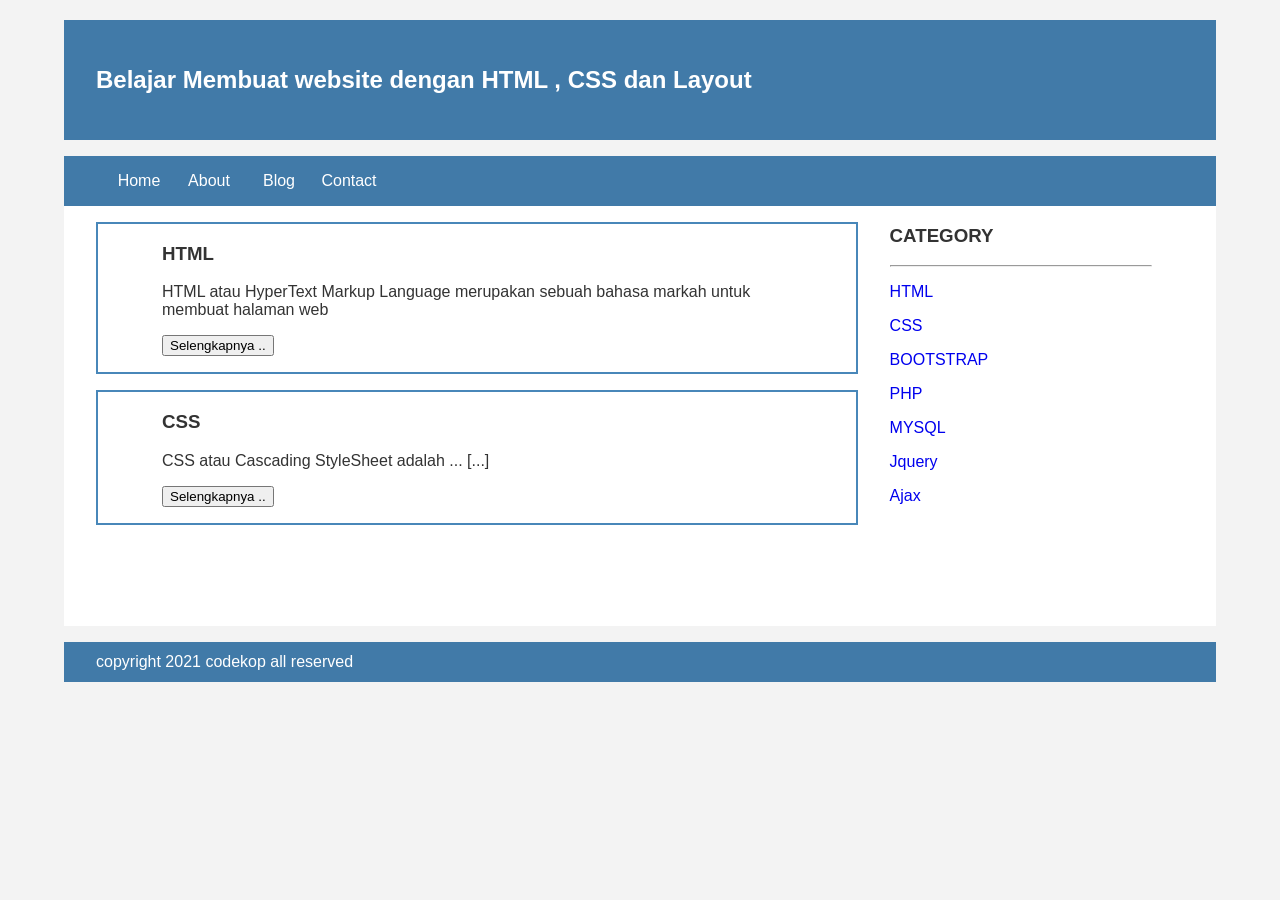
<file: index.html>
<!Doctype HTML>
<html>
 <head>
    <title>Delayota</title>
    <link rel="stylesheet" href="style.css">
 </head>
 <body bgcolor=#ff8DA1>
  <div class="header">
	   <div class="jarak">
    <h2>Belajar Membuat website dengan HTML , CSS dan Layout</h2>
  </div> 
       </div>
	  
 <div class="menu">	  
	        <ul>
		            <li><a href="#">Home</a></li>
		            <li><a href="#">About</a></li>
		            <li><a href="#">Blog</a></li>
		            <li><a href="#">Contact</a></li>
	        </ul>
</div>
	 <div class="content">
    <div class="jarak">
        <!-- kiri -->
        <div class="kiri">
            <!-- blog -->
            <div class="border">
                <div class="jarak">
                    <h3>HTML</h3>
                    <p>HTML atau HyperText Markup Language merupakan sebuah bahasa markah untuk membuat halaman web </p>
                    <button >Selengkapnya ..</button>
		     	</div>
			</div>
            <!-- end blog -->
            <!-- blog -->
            <div class="border">
                <div class="jarak">
					<h3>CSS</h3>
                    <p>CSS atau Cascading StyleSheet adalah ... [...]</p>
                    <button >Selengkapnya ..</button>
				</div>
            </div>
            <!-- end blog -->
        </div>
        <!-- kiri -->
        <!-- kanan -->
         <div class="kanan">
            <div class="jarak">
                <h3>CATEGORY</h3>
				<hr/>
                <p><a href="#" class="undecor" >HTML</a></p>
                <p><a href="#" class="undecor" >CSS</a></p>
                <p><a href="#" class="undecor" >BOOTSTRAP</a></p>
                <p><a href="#" class="undecor" >PHP</a></p>
                <p><a href="#" class="undecor" >MYSQL</a></p>
                <p><a href="#" class="undecor" >Jquery</a></p>
                <p><a href="#" class="undecor" >Ajax</a></p>
</div>
        </div>
        <!-- kanan -->
    </div>
</div>
<div class="footer">
    <div class="jarak">
        <p>copyright 2021 codekop all reserved</p>
    </div>
</div>
    </body>
</html>
</file>
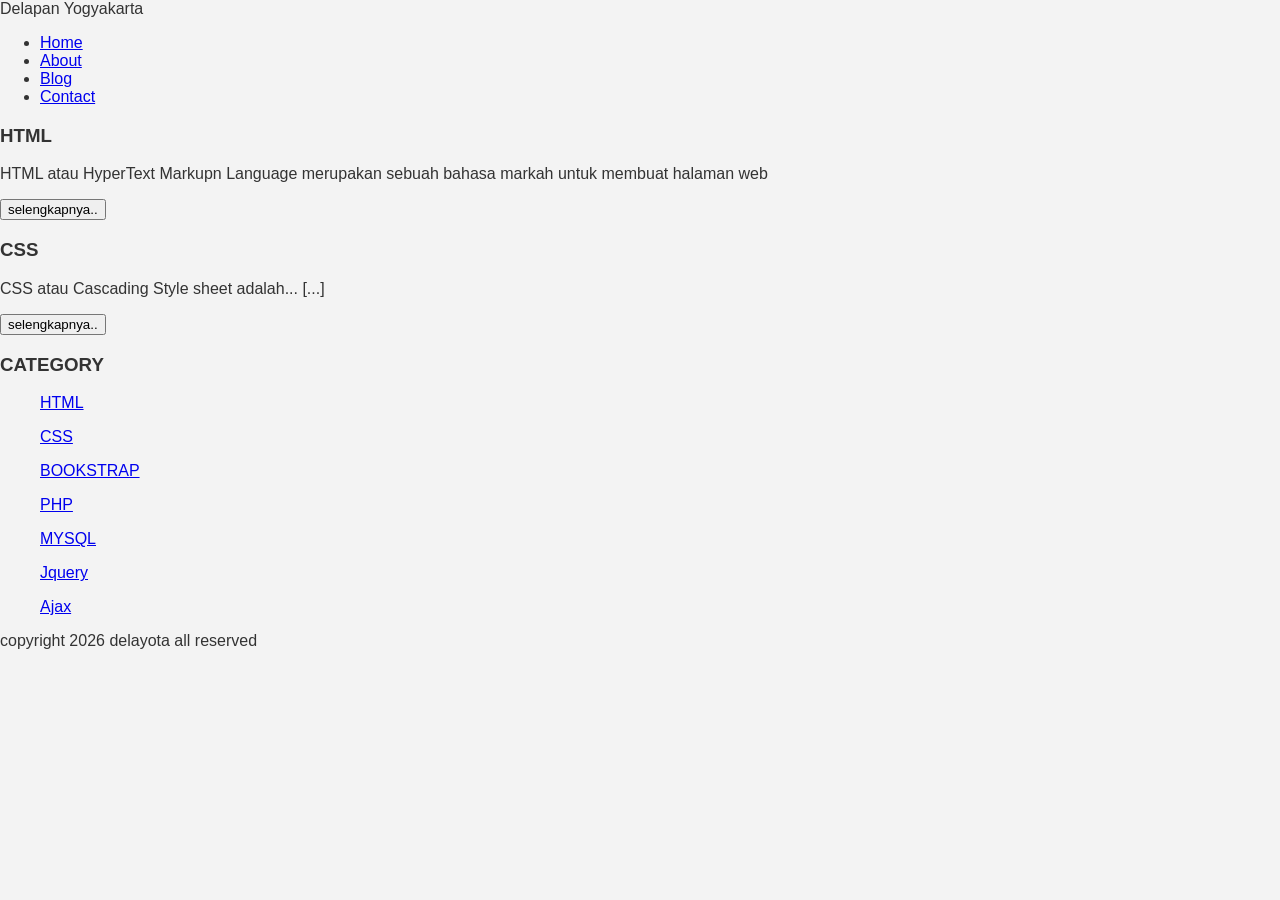
<file: about.html>
<!Doctype HTML>
<html lang="en">
  <head>
      <title>Delayota</title>
      <link rel="stylesheet" href="style.css"
  </head>
  <body bgcolor=blue                                             
<h2>Delapan Yogyakarta</h2>
              <ul>
                      <li><a href="index.html">Home</a></li>
                      <li><a href="about.html">About</a></li>
                      <li><a href="blog.html">Blog</a></li>
                      <li><a href="#">Contact</a></li>
              </ul>
                      <h3>HTML</H3>
                      <P>HTML atau HyperText Markupn Language merupakan sebuah bahasa markah untuk membuat halaman web </p>
                      <button >selengkapnya..</button>

                      <h3>CSS</H3>
                      <P>CSS atau Cascading Style sheet adalah... [...]</p>
                      <button >selengkapnya..</button>
              </ul>

              <h3>CATEGORY</h3>
              <ul>
                      <p><a href="#" >HTML</a></p>
                      <p><a href="#" >CSS</a></p>
                      <p><a href="#" >BOOKSTRAP</a></p>
                      <p><a href="#" >PHP</a></p>
                      <p><a href="#" >MYSQL</a></p>
                      <p><a href="#" >Jquery</a></p>
                      <p><a href="#" >Ajax</a></p>
              </ul>
                      <p>copyright 2026 delayota all reserved</p>
  </body>
</html>
</file>
<file: style.css>
body{
     background:#f3f3f3;
     color:#333;
     width:100%;
     font-family: sans-serif;
     margin:0 auto;  
}
.header{
    width:90%;
    margin: auto;
    height:120px;
    line-height:120px;
    background:#417aa8;
    color:#fff; 
 
}

.jarak{
    padding:0 2pc; 
}

.menu{
    background-color:#417aa8;
    height:50px;
    line-height:50px;
    position:relative;
    width:90%;
    margin:0 auto;
    padding:0 auto;
}

.menu ul {
    list-style:none;
}

.menu ul li a {
    float:left;
    width:70px;
    display:block;
    text-align:center;
    color:#FFF;
    text-decoration:none;
}
.menu ul li a:hover {
    background-color:#4b88bb;
    display:block;
}
.content{
width:90%;
margin:auto;
height:420px;
padding: 0.1px;
background:#fff;
color:#333;
}
.border{
border: 2px solid #4887b9;
margin-top: 1pc;
padding-bottom:1pc;
padding-left:2pc;
padding-right:2pc;
}
.kiri{
width:70%;
float:left;
margin:auto;
background:#fff;
height:420px;
}
.kanan{
width: 30%;
float:left;
margin:auto;
background:#fff;
height:420px;
}
.undecor{
text-decoration:none;
}
.footer {
width:90%;
margin:auto;
height:40px;
line-height:40px;
background: #417aa8;
color:#fff;
margin-bottom: 1pc;
}
</file>
